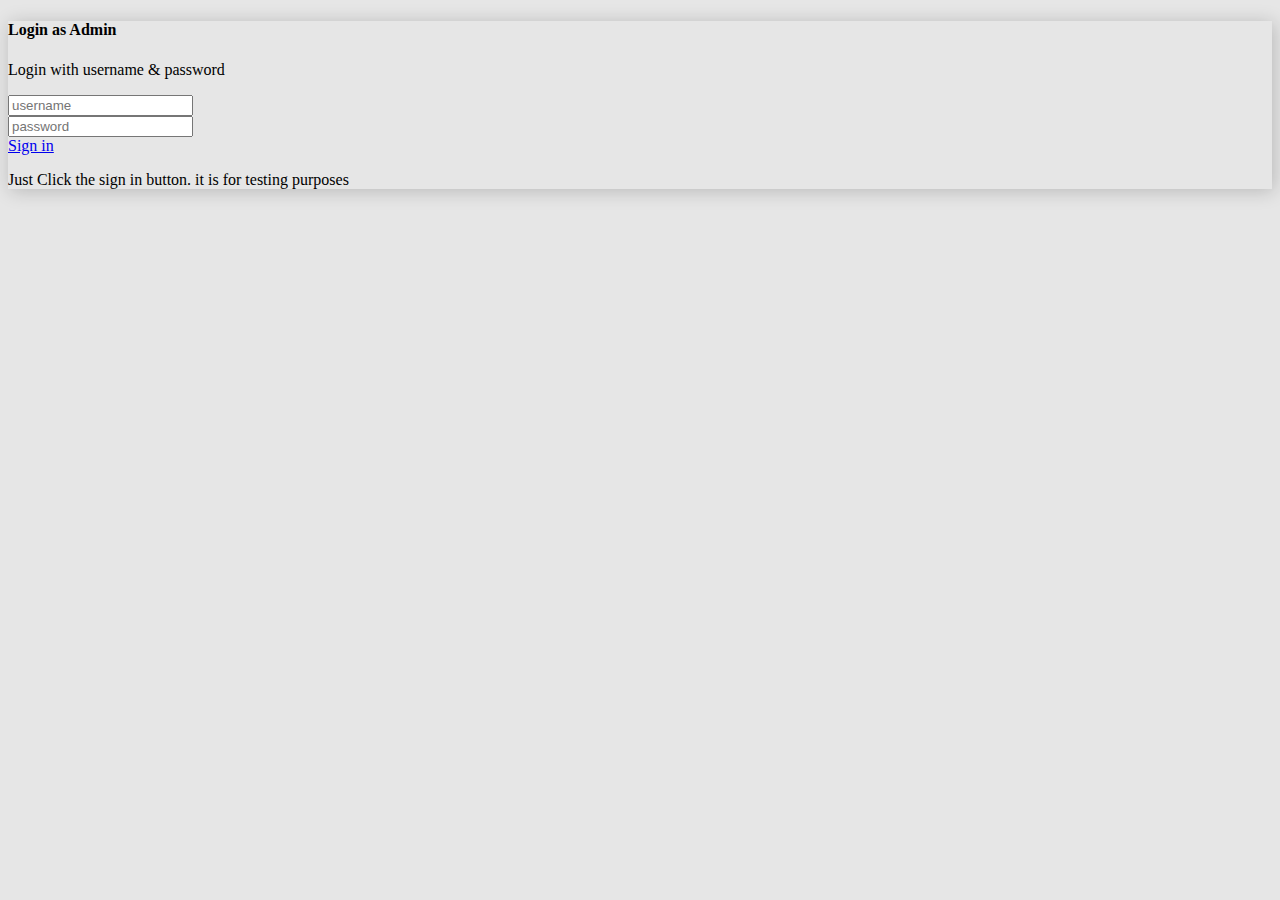
<file: index.html>
<!doctype html>
<html lang="en">
  <head>
    <!-- Required meta tags -->
    <meta charset="utf-8">
    <meta name="viewport" content="width=device-width, initial-scale=1">

    <!-- Bootstrap CSS -->
    <link rel="stylesheet" href="https://stackpath.bootstrapcdn.com/bootstrap/5.0.0-alpha1/css/bootstrap.min.css" integrity="sha384-r4NyP46KrjDleawBgD5tp8Y7UzmLA05oM1iAEQ17CSuDqnUK2+k9luXQOfXJCJ4I" crossorigin="anonymous">

    <link rel="stylesheet" type="text/css" href="css/style.css">

    <title>Log in</title>
  </head>
  <body class="login">
    <div class="container">
    	<div class="row justify-content-center mt-4">
    		<div class="col-lg-4 col-md-4">
    			<div class="card bx">
    				<div class="card-body">
    					<div class="card-title">
    						<h4>Login as Admin</h4>
    						<p class="card-text small text-muted">
    							Login with username & password
    						</p>
    						<form>
    							<div class="mb-3">
    								<input class="form-control form-control-sm" type="text" placeholder="username" required=""></input>
    							</div>

    							<div class="mb-3">
    								<input class="form-control form-control-sm" type="password" placeholder="password" required=""></input>
    							</div>

    							<!-- sign in button.. use when working with the backend

    								<div class="mb-3">
    									<input class="btn btn-sm btn-success btn-block" type="" value="Sign in"></input>
    								</div> -->

    							<a href="dash.html" class="btn btn-sm btn-success btn-block">Sign in</a>

    							<p class="text-muted small text-center mt-2">Just Click the sign in button. it is for testing purposes</p>

    						</form>
    					</div>
    				</div>
    			</div>
    		</div>
    	</div>
    </div>

    <!-- Optional JavaScript -->
    <!-- Popper.js first, then Bootstrap JS -->
    <script src="https://cdn.jsdelivr.net/npm/popper.js@1.16.0/dist/umd/popper.min.js" integrity="sha384-Q6E9RHvbIyZFJoft+2mJbHaEWldlvI9IOYy5n3zV9zzTtmI3UksdQRVvoxMfooAo" crossorigin="anonymous"></script>
    <script src="https://stackpath.bootstrapcdn.com/bootstrap/5.0.0-alpha1/js/bootstrap.min.js" integrity="sha384-oesi62hOLfzrys4LxRF63OJCXdXDipiYWBnvTl9Y9/TRlw5xlKIEHpNyvvDShgf/" crossorigin="anonymous"></script>
  </body>
</html>
</file>
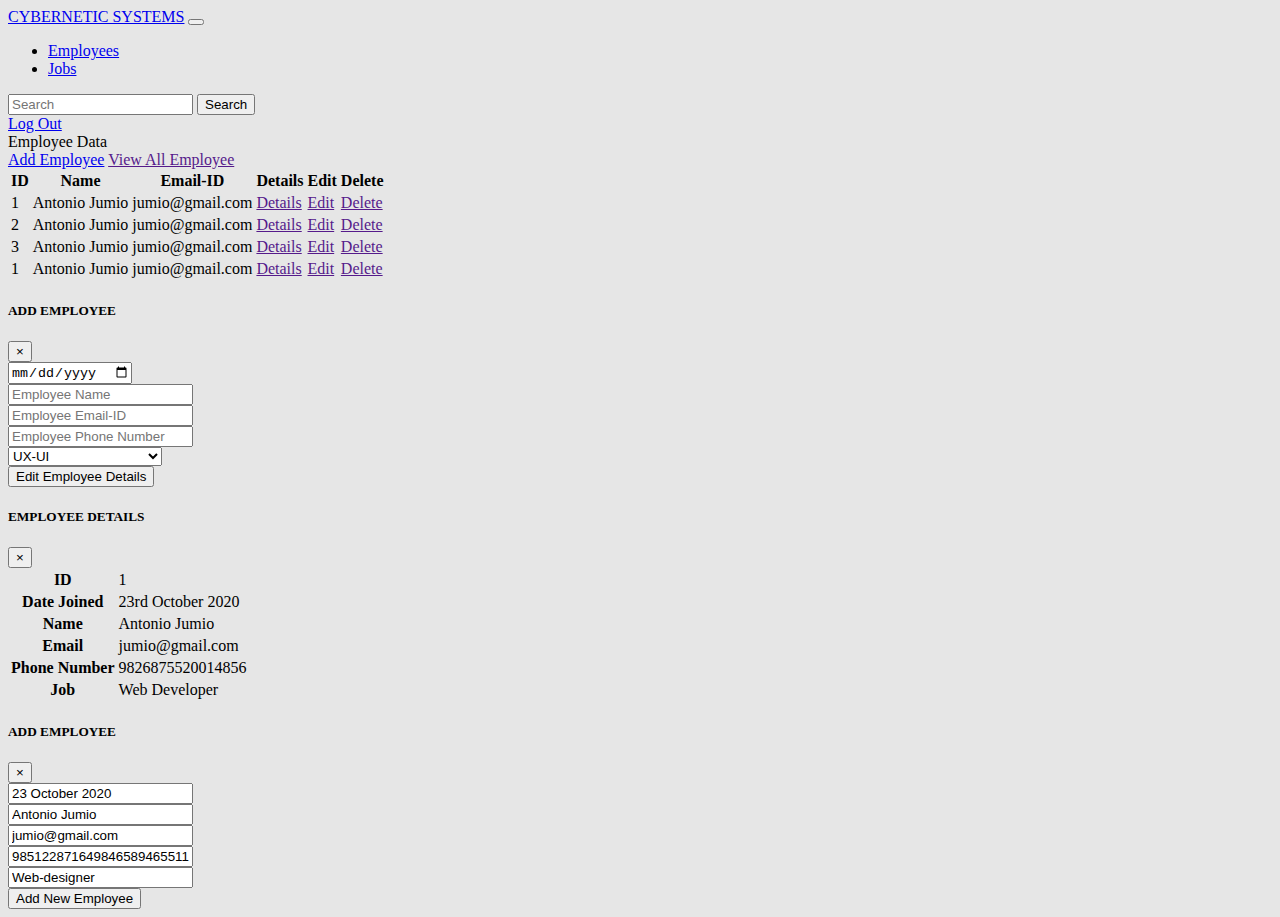
<file: employee-list.html>
<!doctype html>
<html lang="en">
  <head>
    <!-- Required meta tags -->
    <meta charset="utf-8">
    <meta name="viewport" content="width=device-width, initial-scale=1">

    <!-- Bootstrap CSS -->
    <link rel="stylesheet" href="https://stackpath.bootstrapcdn.com/bootstrap/5.0.0-alpha1/css/bootstrap.min.css" integrity="sha384-r4NyP46KrjDleawBgD5tp8Y7UzmLA05oM1iAEQ17CSuDqnUK2+k9luXQOfXJCJ4I" crossorigin="anonymous">

    <link rel="stylesheet" type="text/css" href="css/style.css">

    <title>Employee List</title>
  </head>
  <body>

    <!-- nav -->
    <nav class="navbar navbar-expand-lg navbar-dark bg-dark">
      <div class="container-fluid">
        <a class="navbar-brand mr-5" href="dash.html">CYBERNETIC SYSTEMS</a>
        <button class="navbar-toggler" type="button" data-toggle="collapse" data-target="#navbarSupportedContent" aria-controls="navbarSupportedContent" aria-expanded="false" aria-label="Toggle navigation">
          <span class="navbar-toggler-icon"></span>
        </button>
        <div class="collapse navbar-collapse" id="navbarSupportedContent">
          <ul class="navbar-nav mr-auto mb-2 mb-lg-0">
            <li class="nav-item">
              <a class="nav-link" aria-current="page" href="employee-list.html">Employees</a>
            </li>
            <li class="nav-item">
              <a class="nav-link" href="jobs-list.html">Jobs</a>
            </li>
          </ul>
          <form class="d-flex">
            <input class="form-control mr-2" type="search" placeholder="Search" aria-label="Search">
            <button class="btn btn-outline-success" type="submit">Search</button>
          </form>

          <a href="index.html" class="btn btn-sm btn-warning ml-3"> Log Out</a>
        </div>
      </div>
    </nav>

    <!--nav -->

    <!-- dash cont-->
    <div class="container-fluid">

        <div class="row mt-3">
            <div class="col-lg-3 col-md-3">

              <div class="list-group small">
                <div class="list-group-item active"> Employee Data</div>
                <a class="list-group-item" href="employee-list.html" data-toggle="modal" data-target="#add_employee">Add Employee</a>
                <a class="list-group-item" href="">View All Employee</a>
              </div>

            </div>

            <div class="col-lg-9 col-md-9">
              <table class="table table-striped table-hover bg-light">
                <tr class="table-dark ">
                  <th>ID</th>
                  <th>Name</th>
                  <th>Email-ID</th>
                  <th>Details</th>
                  <th>Edit</th>
                  <th>Delete</th>
                </tr>

                <tr>
                  <td>1</td>
                  <td>Antonio Jumio</td>
                  <td>jumio@gmail.com</td>
                  <td><a href="" data-toggle="modal" data-target="#employee-details1"  class="btn btn-info btn-sm btn-block"> Details </a></td>
                  <td><a href="" data-toggle="modal" data-target="#employee-edit-details1" class="btn btn-warning btn-sm btn-block">Edit</a></td>
                  <td><a href="" class="btn btn-danger btn-sm btn-block" onclick="confirm('Are you Sure you want to Delete \' Antonio Jumio\' ?');">Delete</a></td>
                </tr>

                <tr>
                  <td>2</td>
                  <td>Antonio Jumio</td>
                  <td>jumio@gmail.com</td>
                  <td><a href=""data-toggle="modal" data-target="#employee-details" class="btn btn-info btn-sm btn-block"> Details </a></td>
                  <td><a href="" class="btn btn-warning btn-sm btn-block">Edit</a></td>
                  <td><a href="" class="btn btn-danger btn-sm btn-block" >Delete</a></td>
                </tr>

                <tr>
                  <td>3</td>
                  <td>Antonio Jumio</td>
                  <td>jumio@gmail.com</td>
                  <td><a href=""data-toggle="modal" data-target="#employee-details" class="btn btn-info btn-sm btn-block"> Details </a></td>
                  <td><a href="" class="btn btn-warning btn-sm btn-block">Edit</a></td>
                  <td><a href="" class="btn btn-danger btn-sm btn-block">Delete</a></td>
                </tr>

                <tr>
                  <td>1</td>
                  <td>Antonio Jumio</td>
                  <td>jumio@gmail.com</td>
                  <td><a href=""data-toggle="modal" data-target="#employee-details" class="btn btn-info btn-sm btn-block"> Details </a></td>
                  <td><a href="" class="btn btn-warning btn-sm btn-block">Edit</a></td>
                  <td><a href="" class="btn btn-danger btn-sm btn-block">Delete</a></td>
                </tr>

              </table>
            </div>

        </div>
    </div>

    <!-- Add Employee Modal -->
    <div class="modal fade" id="add_employee" tabindex="-1" aria-labelledby="add_employee" aria-hidden="true">
      <div class="modal-dialog">
        <div class="modal-content">
          <div class="modal-header">
            <h5 class="modal-title" id="exampleModalLabel">ADD EMPLOYEE</h5>
            <button type="button" class="close" data-dismiss="modal" aria-label="Close">
              <span aria-hidden="true">&times;</span>
            </button>
          </div>
          <div class="modal-body">
            
            <form>
              <div class="mb-3">
                <input type="date" name="" class="form-control form-control-sm" required>
              </div>

              <div class="mb-3">
                <input type="text" name="" class="form-control form-control-sm" placeholder="Employee Name" required>
              </div>

              <div class="mb-3">
                <input type="email" name="" class="form-control form-control-sm" placeholder="Employee Email-ID" required>
              </div>

              <div class="mb-3">
                <input type="tel" name="" class="form-control form-control-sm" placeholder="Employee Phone Number" required>
              </div>

              <div class="mb-3">
                <select class="form-control form-control-sm">
                  <option value="UX-UI">UX-UI</option>
                  <option value="Web Designer">Web-designer</option>
                  <option value="Data Analyst">Data analyst</option>
                  <option value="App developer">App Developer</option>
                  <option value="Network Administrator">Network Administartor</option>
                </select> 
              </div>

              <div class="mb-3">
                <button type="submit" class="btn btn-sm btn-success btn-block">Edit Employee Details </button>
              </div>

            </form>

          </div>
        </div>
      </div>
    </div>

    <!-- Details Modal -->
    <div class="modal fade" id="employee-details1" tabindex="-1" aria-labelledby="employee-details1" aria-hidden="true">
      <div class="modal-dialog">
        <div class="modal-content">
          <div class="modal-header">
            <h5 class="modal-title" id="exampleModalLabel">EMPLOYEE DETAILS</h5>
            <button type="button" class="close" data-dismiss="modal" aria-label="Close">
              <span aria-hidden="true">&times;</span>
            </button>
          </div>
          <table class="table table-bordered">
            <tr>
              <th>ID</th>
              <td>1</td>
            </tr>

            <tr>
              <th>Date Joined</th>
              <td>23rd October 2020</td>
            </tr>

            <tr>
              <th>Name</th>
              <td>Antonio Jumio</td>
            </tr>

            <tr>
              <th>Email</th>
              <td>jumio@gmail.com</td>
            </tr>

            <tr>
              <th>Phone Number</th>
              <td>9826875520014856</td>
            </tr>

            <tr>
              <th>Job</th>
              <td>Web Developer</td>
            </tr>

          </table>
        </div>
      </div>
    </div>


     <!--Edit  Details Modal -->
    <div class="modal fade" id="employee-edit-details1" tabindex="-1" aria-labelledby="add_employee" aria-hidden="true">
          <div class="modal-dialog">
            <div class="modal-content">
              <div class="modal-header">
                <h5 class="modal-title" id="exampleModalLabel">ADD EMPLOYEE</h5>
                <button type="button" class="close" data-dismiss="modal" aria-label="Close">
                  <span aria-hidden="true">&times;</span>
                </button>
              </div>
              <div class="modal-body">
                
                <form>
                  <div class="mb-3">
                    <input type="text" name="" class="form-control form-control-sm" required value="23 October 2020">
                  </div>

                  <div class="mb-3">
                    <input type="text" name="" class="form-control form-control-sm" required value="Antonio Jumio">
                  </div>

                  <div class="mb-3">
                    <input type="email" name="" class="form-control form-control-sm"  required value="jumio@gmail.com">
                  </div>

                  <div class="mb-3">
                    <input type="tel" name="" class="form-control form-control-sm"  required value="985122871649846589465511688">
                  </div>

                  <div class="mb-3">
                    <input type="tel" name="" class="form-control form-control-sm"  required value="Web-designer">
                  </div>

                  <div class="mb-3">
                    <button type="submit" class="btn btn-sm btn-success btn-block">Add New Employee</button>
                  </div>

                </form>

              </div>
            </div>
          </div>
        </div>
    

    <!-- Optional JavaScript -->
    <!-- Popper.js first, then Bootstrap JS -->
    <script src="https://cdn.jsdelivr.net/npm/popper.js@1.16.0/dist/umd/popper.min.js" integrity="sha384-Q6E9RHvbIyZFJoft+2mJbHaEWldlvI9IOYy5n3zV9zzTtmI3UksdQRVvoxMfooAo" crossorigin="anonymous"></script>
    <script src="https://stackpath.bootstrapcdn.com/bootstrap/5.0.0-alpha1/js/bootstrap.min.js" integrity="sha384-oesi62hOLfzrys4LxRF63OJCXdXDipiYWBnvTl9Y9/TRlw5xlKIEHpNyvvDShgf/" crossorigin="anonymous"></script>
  </body>
</html>
</file>
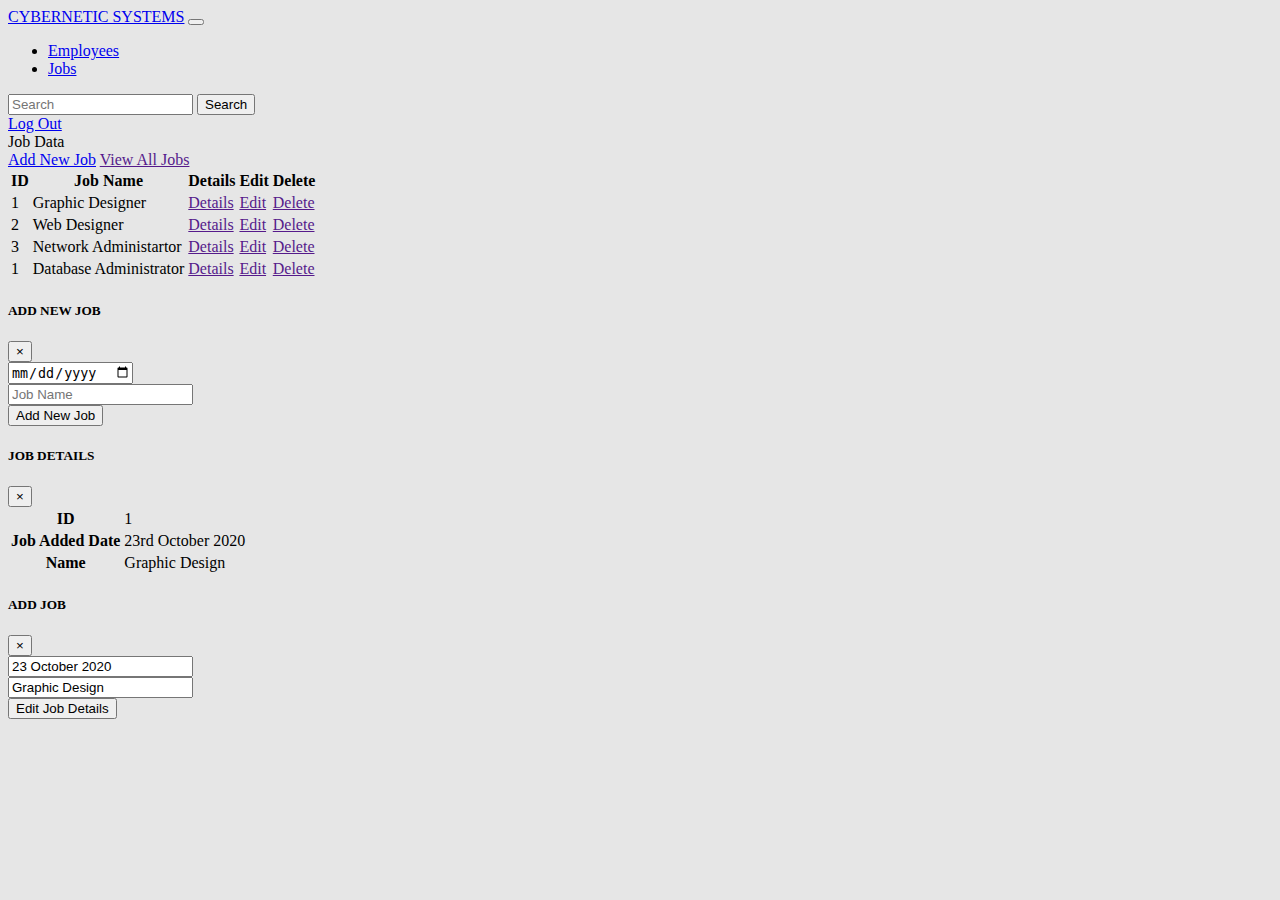
<file: jobs-list.html>
<!doctype html>
<html lang="en">
  <head>
    <!-- Required meta tags -->
    <meta charset="utf-8">
    <meta name="viewport" content="width=device-width, initial-scale=1">

    <!-- Bootstrap CSS -->
    <link rel="stylesheet" href="https://stackpath.bootstrapcdn.com/bootstrap/5.0.0-alpha1/css/bootstrap.min.css" integrity="sha384-r4NyP46KrjDleawBgD5tp8Y7UzmLA05oM1iAEQ17CSuDqnUK2+k9luXQOfXJCJ4I" crossorigin="anonymous">

    <link rel="stylesheet" type="text/css" href="css/style.css">

    <title>Jobs List</title>
  </head>
  <body>

    <!-- nav -->
    <nav class="navbar navbar-expand-lg navbar-dark bg-dark">
      <div class="container-fluid">
        <a class="navbar-brand mr-5" href="dash.html">CYBERNETIC SYSTEMS</a>
        <button class="navbar-toggler" type="button" data-toggle="collapse" data-target="#navbarSupportedContent" aria-controls="navbarSupportedContent" aria-expanded="false" aria-label="Toggle navigation">
          <span class="navbar-toggler-icon"></span>
        </button>
        <div class="collapse navbar-collapse" id="navbarSupportedContent">
          <ul class="navbar-nav mr-auto mb-2 mb-lg-0">
            <li class="nav-item">
              <a class="nav-link" aria-current="page" href="employee-list.html">Employees</a>
            </li>
            <li class="nav-item">
              <a class="nav-link" href="jobs-list.html">Jobs</a>
            </li>
          </ul>
          <form class="d-flex">
            <input class="form-control mr-2" type="search" placeholder="Search" aria-label="Search">
            <button class="btn btn-outline-success" type="submit">Search</button>
          </form>

          <a href="index.html" class="btn btn-sm btn-warning ml-3"> Log Out</a>

        </div>
      </div>
    </nav>

    <!--nav -->

    <!-- dash cont-->
    <div class="container-fluid">

        <div class="row mt-3">
            <div class="col-lg-3 col-md-3">

              <div class="list-group small">
                <div class="list-group-item active">Job Data</div>
                <a class="list-group-item" href="jobs-list.html" data-toggle="modal" data-target="#add_job">Add New Job</a>
                <a class="list-group-item" href="">View All Jobs</a>
              </div>

            </div>

            <div class="col-lg-9 col-md-9">
              <table class="table table-striped table-hover bg-light">
                <tr class="table-dark ">
                  <th>ID</th>
                  <th>Job Name</th>
                  <th>Details</th>
                  <th>Edit</th>
                  <th>Delete</th>
                </tr>

                <tr>
                  <td>1</td>
                  <td>Graphic Designer</td>
                  <td><a href="" data-toggle="modal" data-target="#job-details1"  class="btn btn-info btn-sm btn-block"> Details </a></td>
                  <td><a href="" data-toggle="modal" data-target="#job-edit-details1" class="btn btn-warning btn-sm btn-block">Edit</a></td>
                  <td><a href="" class="btn btn-danger btn-sm btn-block" onclick="confirm('Are you Sure you want to Delete \' Graphic Designer \' ?');">Delete</a></td>
                </tr>

                <tr>
                  <td>2</td>
                  <td>Web Designer</td>
                  <td><a href=""data-toggle="modal" data-target="#employee-details" class="btn btn-info btn-sm btn-block"> Details </a></td>
                  <td><a href="" class="btn btn-warning btn-sm btn-block">Edit</a></td>
                  <td><a href="" class="btn btn-danger btn-sm btn-block" >Delete</a></td>
                </tr>

                <tr>
                  <td>3</td>
                  <td>Network Administartor</td>
                  <td><a href=""data-toggle="modal" data-target="#employee-details" class="btn btn-info btn-sm btn-block"> Details </a></td>
                  <td><a href="" class="btn btn-warning btn-sm btn-block">Edit</a></td>
                  <td><a href="" class="btn btn-danger btn-sm btn-block">Delete</a></td>
                </tr>

                <tr>
                  <td>1</td>
                  <td>Database Administrator</td>
                  <td><a href=""data-toggle="modal" data-target="#employee-details" class="btn btn-info btn-sm btn-block"> Details </a></td>
                  <td><a href="" class="btn btn-warning btn-sm btn-block">Edit</a></td>
                  <td><a href="" class="btn btn-danger btn-sm btn-block">Delete</a></td>
                </tr>

              </table>
            </div>

        </div>
    </div>

    <!-- Add New Job -->
    <div class="modal fade" id="add_job" tabindex="-1" aria-labelledby="add_employee" aria-hidden="true">
      <div class="modal-dialog">
        <div class="modal-content">
          <div class="modal-header">
            <h5 class="modal-title" id="exampleModalLabel">ADD NEW JOB</h5>
            <button type="button" class="close" data-dismiss="modal" aria-label="Close">
              <span aria-hidden="true">&times;</span>
            </button>
          </div>
          <div class="modal-body">
            
            <form>
              <div class="mb-3">
                <input type="date" name="" class="form-control form-control-sm" required>
              </div>

              <div class="mb-3">
                <input type="text" name="" class="form-control form-control-sm" placeholder="Job Name" required>
              </div>


              <div class="mb-3">
                <button type="submit" class="btn btn-sm btn-success btn-block">Add New Job</button>
              </div>

            </form>

          </div>
        </div>
      </div>
    </div>

    <!-- Job Details Modal -->
    <div class="modal fade" id="job-details1" tabindex="-1" aria-labelledby="employee-details1" aria-hidden="true">
      <div class="modal-dialog">
        <div class="modal-content">
          <div class="modal-header">
            <h5 class="modal-title" id="exampleModalLabel">JOB DETAILS</h5>
            <button type="button" class="close" data-dismiss="modal" aria-label="Close">
              <span aria-hidden="true">&times;</span>
            </button>
          </div>
          <table class="table table-bordered">
            <tr>
              <th>ID</th>
              <td>1</td>
            </tr>

            <tr>
              <th>Job Added Date</th>
              <td>23rd October 2020</td>
            </tr>

            <tr>
              <th>Name</th>
              <td>Graphic Design</td>
            </tr>

          </table>
        </div>
      </div>
    </div>


     <!--JOb Edit  Details Modal -->
    <div class="modal fade" id="job-edit-details1" tabindex="-1" aria-labelledby="add_employee" aria-hidden="true">
          <div class="modal-dialog">
            <div class="modal-content">
              <div class="modal-header">
                <h5 class="modal-title" id="exampleModalLabel">ADD JOB</h5>
                <button type="button" class="close" data-dismiss="modal" aria-label="Close">
                  <span aria-hidden="true">&times;</span>
                </button>
              </div>
              <div class="modal-body">
                
                <form>
                  <div class="mb-3">
                    <input type="text" name="" class="form-control form-control-sm" required value="23 October 2020">
                  </div>

                  <div class="mb-3">
                    <input type="text" name="" class="form-control form-control-sm" required value="Graphic Design">
                  </div>

                  <div class="mb-3">
                    <button type="submit" class="btn btn-sm btn-success btn-block">Edit Job Details</button>
                  </div>

                </form>

              </div>
            </div>
          </div>
        </div>
    

    <!-- Optional JavaScript -->
    <!-- Popper.js first, then Bootstrap JS -->
    <script src="https://cdn.jsdelivr.net/npm/popper.js@1.16.0/dist/umd/popper.min.js" integrity="sha384-Q6E9RHvbIyZFJoft+2mJbHaEWldlvI9IOYy5n3zV9zzTtmI3UksdQRVvoxMfooAo" crossorigin="anonymous"></script>
    <script src="https://stackpath.bootstrapcdn.com/bootstrap/5.0.0-alpha1/js/bootstrap.min.js" integrity="sha384-oesi62hOLfzrys4LxRF63OJCXdXDipiYWBnvTl9Y9/TRlw5xlKIEHpNyvvDShgf/" crossorigin="anonymous"></script>
  </body>
</html>
</file>
<file: css/style.css>
body{
	background-color: #e6e6e6;
}

.bx{
	box-shadow: 2px 2px 18px rgba(0,0,0,0.2);
}

.card-border{
	box-shadow: 2px, 2px, 12px rgba(0,0,0,0.2);
	border: 0px;
}
</file>
